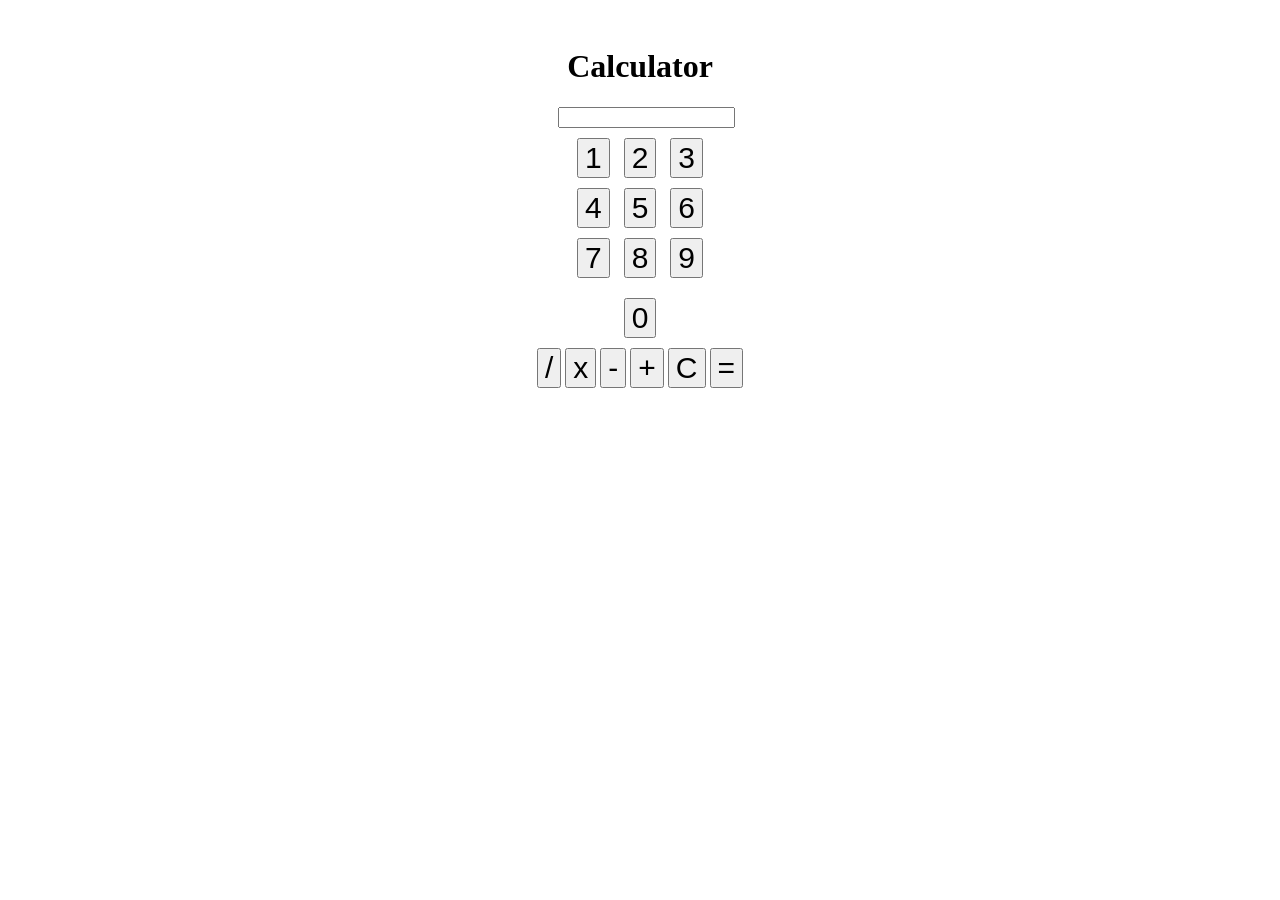
<file: index.html>
<!DOCTYPE html>
<html lang="en">
<head>
    <meta charset="UTF-8">
    <meta name="viewport" content="width=device-width, initial-scale=1.0">
    <title>Calculator</title>
    <link rel="stylesheet" href="./style.css">
    <meta name="description" content="A Calculator, not any normal one, the secret behind it is the codes, important fact : press at the left top corner to see the secret codes.">
    <link rel="canonical" href="https://Tareqbader-ux.github.io/1.github.io/" />
</head>
<body>
    <button style="font-size: 10px; background: transparent; opacity: 0;"><a href="./cheat.html" >cheats</a></button>
    <h1 style="display: flex; flex-direction: column; align-items: center; justify-content: center;">Calculator</h1>
    
    <input type="text" readonly id="inp">
    
    <div class="numb" style="display: flex; flex-direction: row; align-items: center; justify-content: center;">
        <div class="num1">
        <button value="1" onclick="document.getElementById('inp').value += this.value">1</button>
        <button value="2" onclick="document.getElementById('inp').value += this.value">2</button>
        <button value="3" onclick="document.getElementById('inp').value += this.value">3</button>
        </div>

        <div class="num2">
        <button value="4" onclick="document.getElementById('inp').value += this.value">4</button>
        <button value="5" onclick="document.getElementById('inp').value += this.value">5</button>
        <button value="6" onclick="document.getElementById('inp').value += this.value">6</button>
        </div>

        <div class="num3">
        <button value="7" onclick="document.getElementById('inp').value += this.value">7</button>
        <button value="8" onclick="document.getElementById('inp').value += this.value">8</button>
        <button value="9" onclick="document.getElementById('inp').value += this.value">9</button>
        </div>
        <div class="num0">
            <button value="0" onclick="document.getElementById('inp').value += this.value">0</button>
        </div>

                    <button value="/" onclick="document.getElementById('inp').value += this.value">/</button>
            <button value="*" onclick="document.getElementById('inp').value += this.value">x</button>
            <button value="-" onclick="document.getElementById('inp').value += this.value">-</button>
            <button value="+" onclick="document.getElementById('inp').value += this.value">+</button>
            <button onclick="document.getElementById('inp').value = ''">C</button>
            <button onclick="Calculate()">=</button>
        

    </div>
    <script>
        function Calculate() {
            let inpElement = document.getElementById("inp");
            try {
                inpElement.value = Function('"use strict";return (' + inpElement.value + ')')();
            } catch (e) {
                inpElement.value = "Err Unknown";
            }

                    if (inpElement.value==="1999") {
                window.location.href = "https://crazygames.com";
            }  else if (inpElement.value==="1777") {
                window.location.href = "https://yandex.com/game/";
            }  else if (inpElement.value==="911") {
                window.location.href = "https://Tareqbader-ux.github.io/ta.github.io";
            } else if (inpElement.value==="1976") {
                window.location.href = "https://yandex.ru/game/";
            }  else if (inpElement.value==="1666") {
                window.location.href = "https://mrcbrbn1.github.io/index.html";
            }  else if (inpElement.value==="1987") {
                window.location.href = "https://fnafgames.io/"
            }  else if (inpElement.value==="9109") {
                window.location.href = "https://ubghyper.github.io/"
            }  else if (inpElement.value==="1229") {
                window.location.href = "https://www.lukegames.ca/"
            }  else if (inpElement.value==="1790") {
                window.location.href = "https://minecraft-free-online.github.io/";
            }  else if (inpElement.value==="1334") {
                window.location.href = "https://ozogames.com/";
            }
        }
    </script>
</body>
</html>
</file>
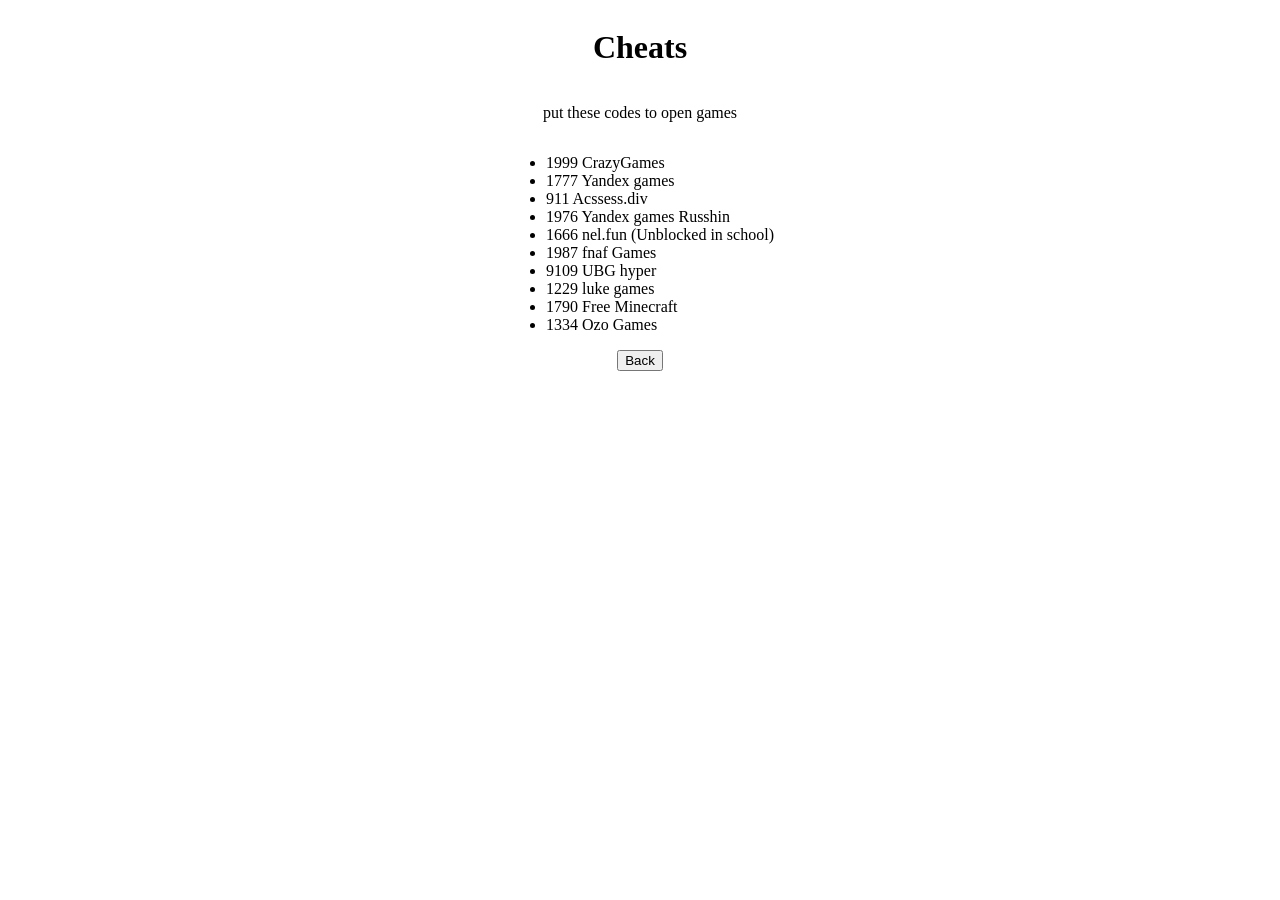
<file: cheat.html>
<!DOCTYPE html>
<html lang="en">
<head>
    <meta charset="UTF-8">
    <meta name="viewport" content="width=device-width, initial-scale=1.0">
    <title>Document</title>
</head>
<body>
    <div style="display: flex; flex-direction: column; align-items: center; justify-content: center;">
    <h1>Cheats</h1>
    <p>put these codes to open games</p>
    <ul>
        <li>
            1999 CrazyGames
        </li>
        <li>
            1777 Yandex games
        </li>
        <li>
            911 Acssess.div
        </li>
        <li>
            1976 Yandex games Russhin
        </li>
        <li>
            1666 nel.fun (Unblocked in school)
        </li>
        <li>
            1987 fnaf Games
        </li>
        <li>
            9109 UBG hyper
        </li>
        <li>
            1229 luke games
        </li>
        <li>
            1790 Free Minecraft
        </li>
        <li>
            1334 Ozo Games
        </li>
    </ul>
 
       <a href="./index.html" style="text-decoration: none; color: black;"><button>Back</button></a>
       </div>
</body>
</html>
</file>
<file: style.css>
/* Force the container to stack everything vertically */
div.numb {
    display: block !important;
    text-align: center !important;
    
}

/* Force each row div to act like a full-width block that drops to a new line */
div.num1, div.num2, div.num3 {
    display: block !important;
    clear: both !important;
    margin: 10px 0 !important;
    text-align: center !important;
}

/* Ensure the buttons inside the rows still sit side-by-side */
div.num1 button, div.num2 button, div.num3 button {
    display: inline-block !important;
    margin: 0 5px !important;
}

#inp{
        display: flex;
    flex-direction: column;
    align-items: center;
    justify-content: center;
    margin-left: 43vw;
    margin-right: 50vw;
}

div.numb button{
    font-size: 30px ;
}

.num0{
        display: flex;
    flex-direction: column;
    align-items: center;
    justify-content: center;
    padding: 10px;
}

  @media (max-width: 600px) {
    #inp {
      width: 90%;
      max-width: 300px;
      font-size: 24px;
      margin: 10px auto;
      display: block;
    }
    .numb {
      flex-wrap: wrap !important;
      max-width: 320px;
      margin: 0 auto;
      gap: 8px;
    }
    .numb div {
      display: flex !important;
      flex-direction: row !important;
      gap: 8px;
    }
    .numb button {
      padding: 15px 20px;
      font-size: 18px;
      flex: 1;
      min-width: 50px;
    }
  }
</file>
